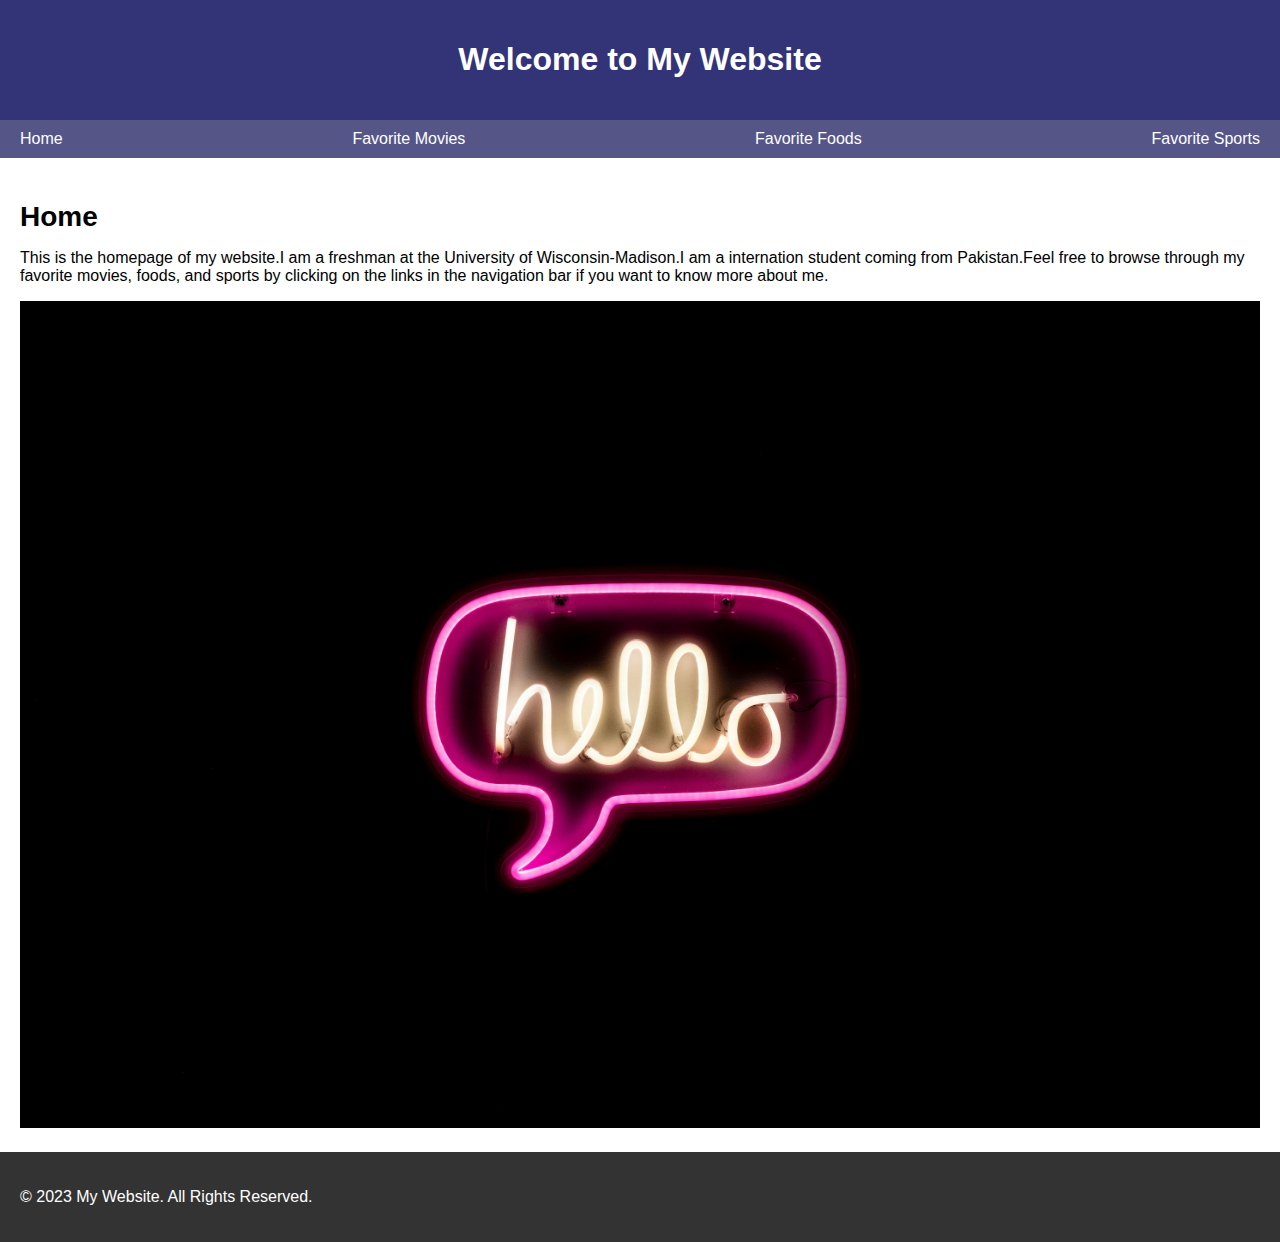
<file: index.html>
<!DOCTYPE html>
<html>
<head>
	<title>My Website</title>
    <link rel="stylesheet" href="style.css">
	<style>
		img {
			max-width: 100%;
		}
	</style>
</head>
<body>
	<header>
		<h1>Welcome to My Website</h1>
	</header>

	<nav>
		<a href="index.html">Home</a>
		<a href="movies.html">Favorite Movies</a>
		<a href="food.html">Favorite Foods</a>
		<a href="sports.html">Favorite Sports</a>
	</nav>

	<main>
		<h2>Home</h2>
		<p>This is the homepage of my website.I am a freshman at the University of Wisconsin-Madison.I am a internation student coming from Pakistan.Feel free to browse through my favorite movies, foods, and sports by clicking on the links in the navigation bar if you want to know more about me.
        </p>
		<img src="hello.jpg" alt="Homepage Image">
	</main>

	<footer>
		<p>&copy; 2023 My Website. All Rights Reserved.</p>
	</footer>
</body>
</html>
</file>
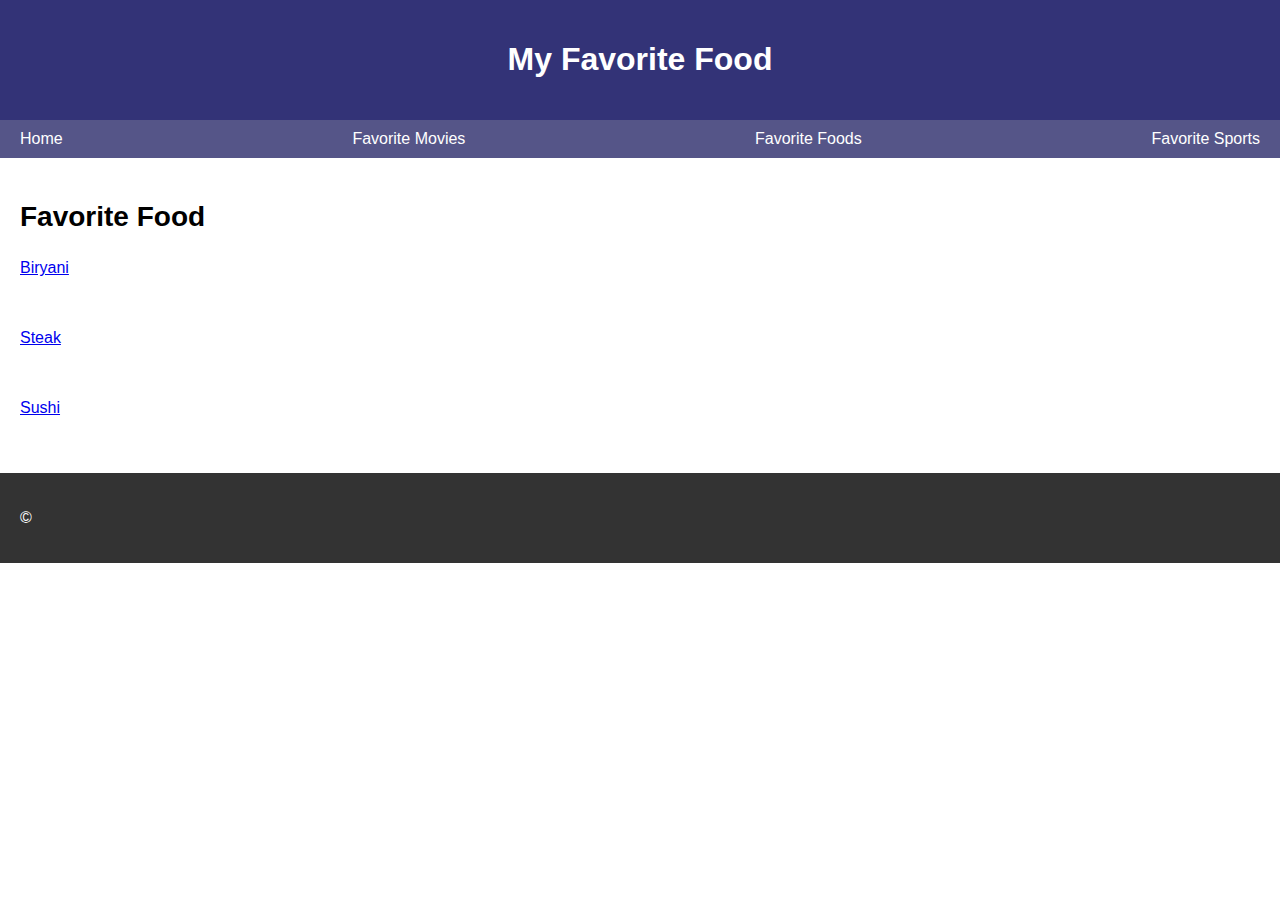
<file: food.html>
<html>
<head>
	<title>Favorite Food </title>
    <link rel="stylesheet" href="style.css">
</head>
<body>
	<header>
		<h1>My Favorite Food</h1>
	</header>

	<nav>
		<a href="index.html">Home</a>
		<a href="movies.html">Favorite Movies</a>
		<a href="food.html">Favorite Foods</a>
		<a href="sports.html">Favorite Sports</a>
	</nav>

	<main>
		<h2>Favorite Food</h2>
		<ul>
            <li><p><a href="https://www.recipetineats.com/biryani/">Biryani</a></p></li>
            <li><p><a href="https://www.thekitchn.com/shopping-for-steak-here-are-the-4-cuts-you-should-know-207368">Steak</a></p></li>
            <li><p><a href="https://www.thespruceeats.com/what-is-sushi-5079606">Sushi</a></p></li>

		</ul>
	</main>

	<footer>
		<p>&copy;
</file>
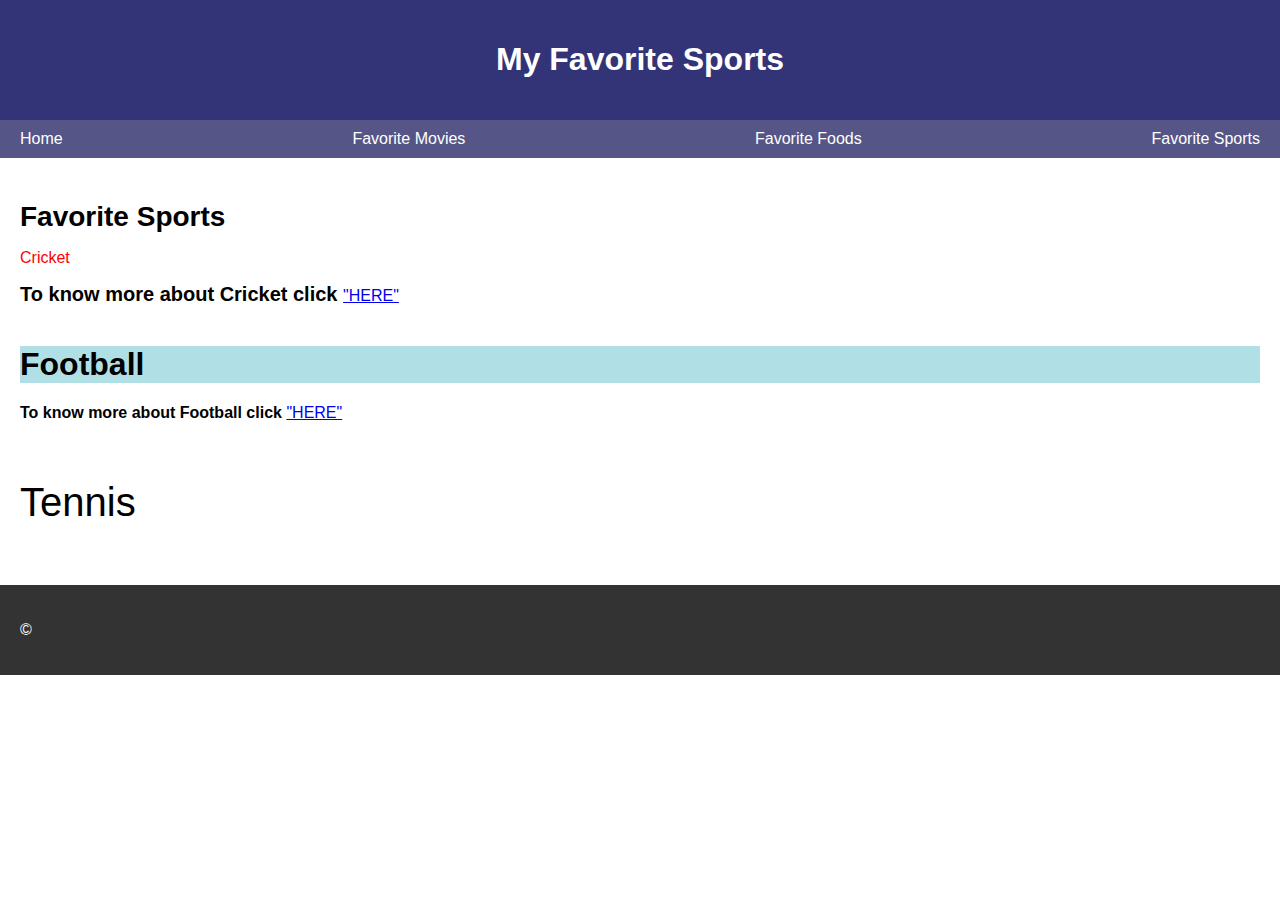
<file: sports.html>
<!DOCTYPE html>
<html>
<head>
	<title>Favorite Sports</title>
    <link rel="stylesheet" href="style.css">
</head>
<body>
	<header>
		<h1>My Favorite Sports</h1>
	</header>

	<nav>
		<a href="index.html">Home</a>
		<a href="movies.html">Favorite Movies</a>
		<a href="food.html">Favorite Foods</a>
		<a href="sports.html">Favorite Sports</a>
	</nav>

	<main>
		<h2>Favorite Sports</h2>
		<ul>
            <p style="color:red;">Cricket</p>
            <b style="font-size:20px">To know more about Cricket click </b>
            <a href="https://www.icc-cricket.com/homepage">"HERE"</a>
            <br><br>
			<h1 style="background-color:powderblue;">Football</h1>
            <b>To know more about Football click </b>
            <a href="https://www.manutd.com/">"HERE"</a>
            <br><br>
			<p style="font-size:40px;">Tennis</p>
		</ul>
	</main>

	<footer>
		<p>&copy;
</file>
<file: style.css>
/* Global Styles */

body {
	font-family: Arial, serif;
	margin: 0;
	padding: 0;
}

header {
	background-color: #337;
	color: #fff;
	padding: 20px;
    text-align: center;
    
}

nav {
	background-color: #558;
	color: #fff;
	display: flex;
	justify-content: space-between;
	padding: 10px 20px;
}

nav a {
	color: #fff;
	text-decoration: none;
}

nav a:hover {
	color: #999;
}

main {
	padding: 20px;
}

ul {
	list-style: none;
	margin: 0;
	padding: 0;
}

li {
	display: flex;
	flex-direction: column;
	margin-bottom: 20px;
}

img {
	max-width: 100%;
}

footer {
	background-color: #333;
	color: #fff;
	padding: 20px;
	text-align: justify-all;
}

/* Page-Specific Styles */

/* Homepage */
h2 {
	font-size: 36px;
	margin-bottom: 20px;
}

/* Favorite Movies */
h2, h3 {
	font-size: 28px;
	margin-bottom: 10px;
}

/* Favorite Foods */
h2, h3 {
	font-size: 28px;
	margin-bottom: 10px;
}

/* Favorite Sports */
h2, h3 {
	font-size: 28px;
	margin-bottom: 10px;
}
</file>
